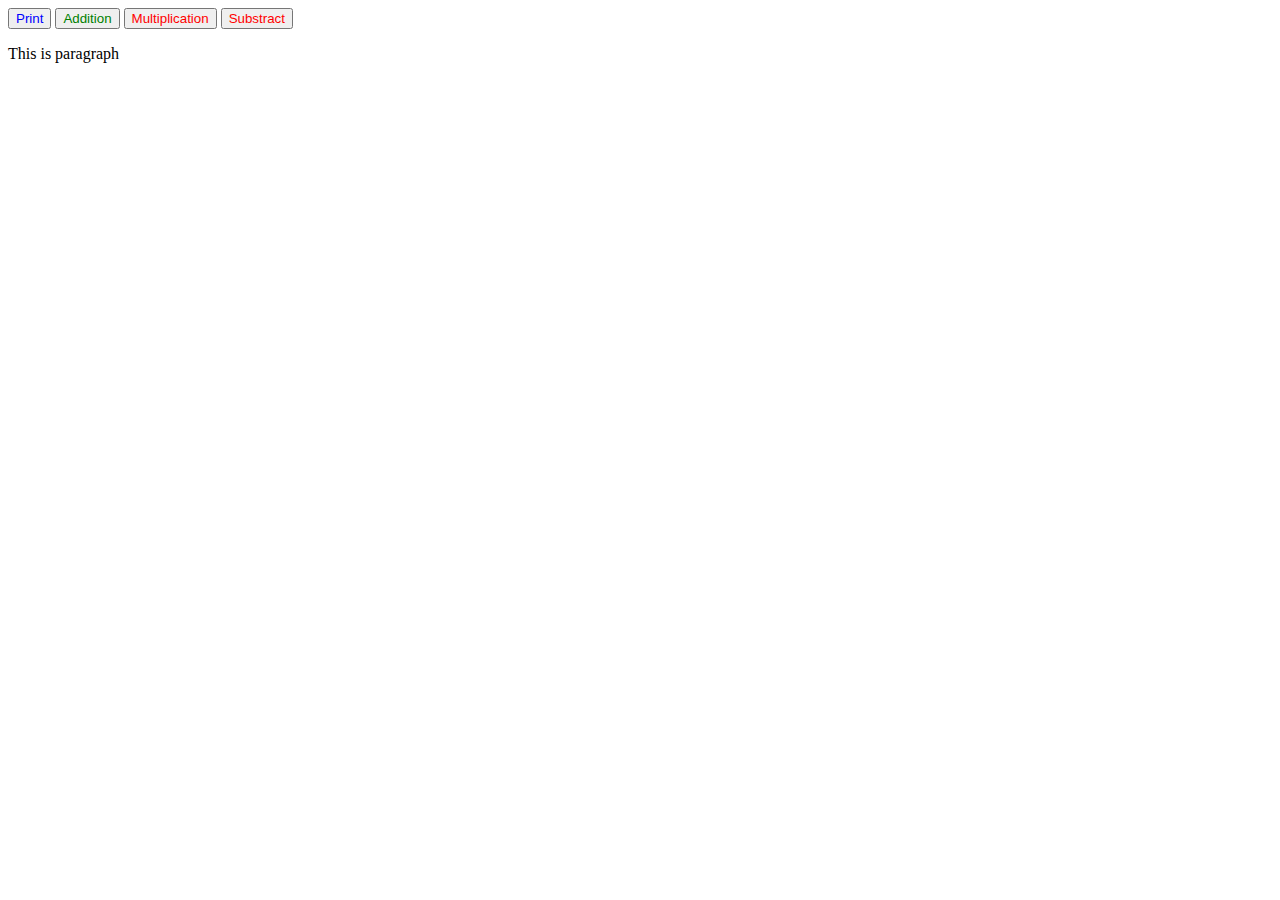
<file: index.html>
<!--
Filename: c:\Users\HP\Desktop\Javascript\index.html
Path: c:\Users\HP\Desktop\Javascript
Created Date: Wednesday, February 14th 2018, 12:37:29 pm
Author: HP asiya

Copyright (c) 2018 VLIT
-->

<!DOCTYPE html>
<html lang="en">
<head>
    <meta charset="UTF-8">
    <meta name="viewport" content="width=device-width, initial-scale=1.0">
    <meta http-equiv="X-UA-Compatible" content="ie=edge">
    <title>Document</title>
    <script type="text/javascript" src="\javascript\main.js"></script>
</head>

<style>
</style>
<body>
<button id=btn1 style="color:blue" onclick="print('asiya')" > Print</button>
<button id=btn2 style="color:green" onclick="add(2,3)"> Addition </button>
<button id=btn2 style="color:red" onclick="multiply(4,5)"> Multiplication </button>
<button id=btn2 style="color:red" onclick="sub(4,3)"> Substract</button>
<p id=para  onclick=""alert("hello")>This is paragraph</p>

</body>


</html>
</file>
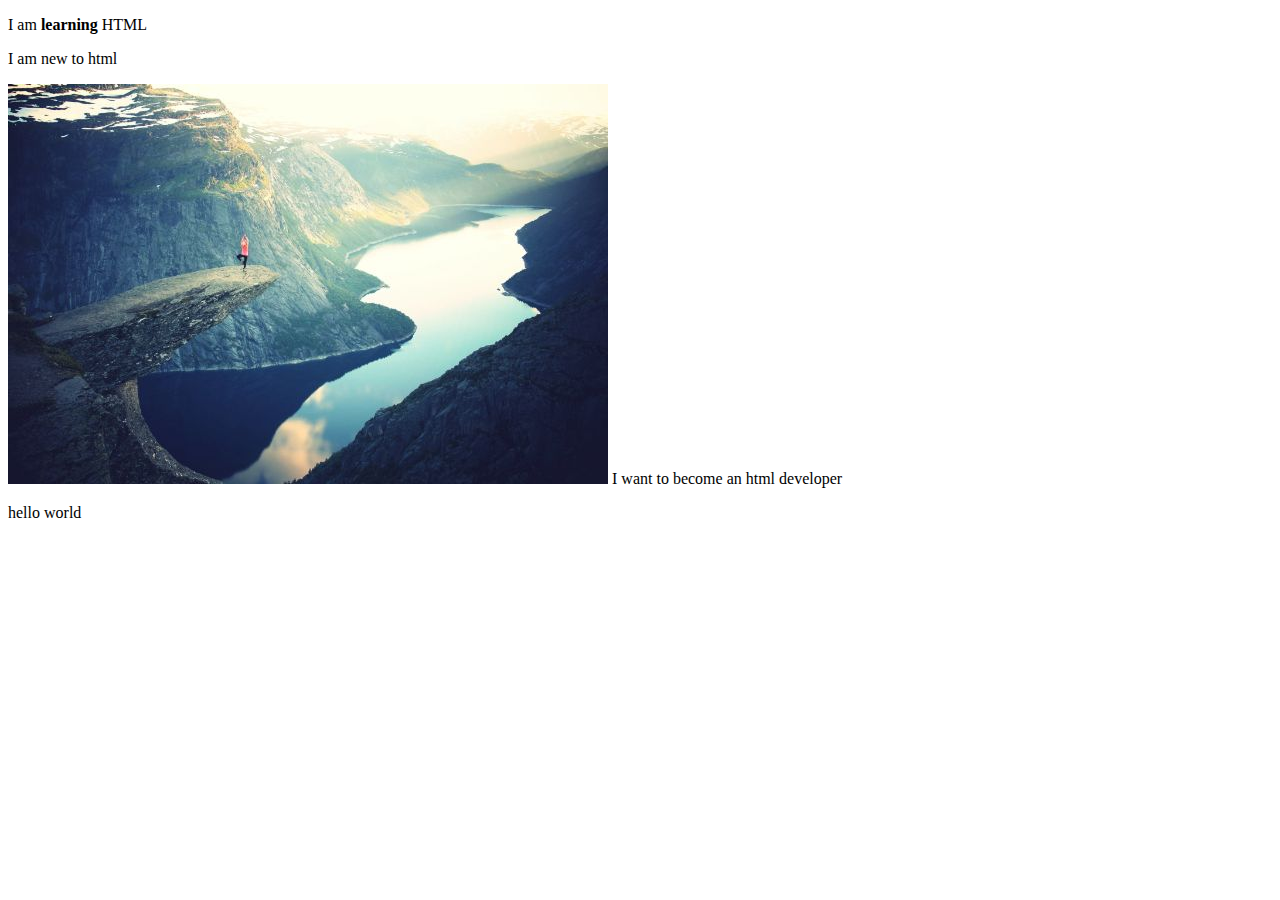
<file: home.html>
<!--
Filename: c:\Users\HP\Desktop\learnhtml\home.html
Path: c:\Users\HP\Desktop\learnhtml
Created Date: Thursday, February 15th 2018, 11:41:37 am
Author: HP

Copyright (c) 2018 Your Company
-->
<!DOCTYPE html>
<html lang="en">

<head>
    <meta charset="UTF-8">
    <meta name="viewport" content="width=device-width, initial-scale=1.0">
    <meta http-equiv="X-UA-Compatible" content="ie=edge">
    <title>Document</title>
    <script type="text/javascript" src="\javascript\main.js"></script>

</head>
<body>
    <p>I am <strong>learning</strong> HTML</p>
    <p>I am new to html</p>
<img src=\image\1.jpg>
<span>I want to become an html developer</span>
<p>hello world</p>
</body>


</html>
</file>
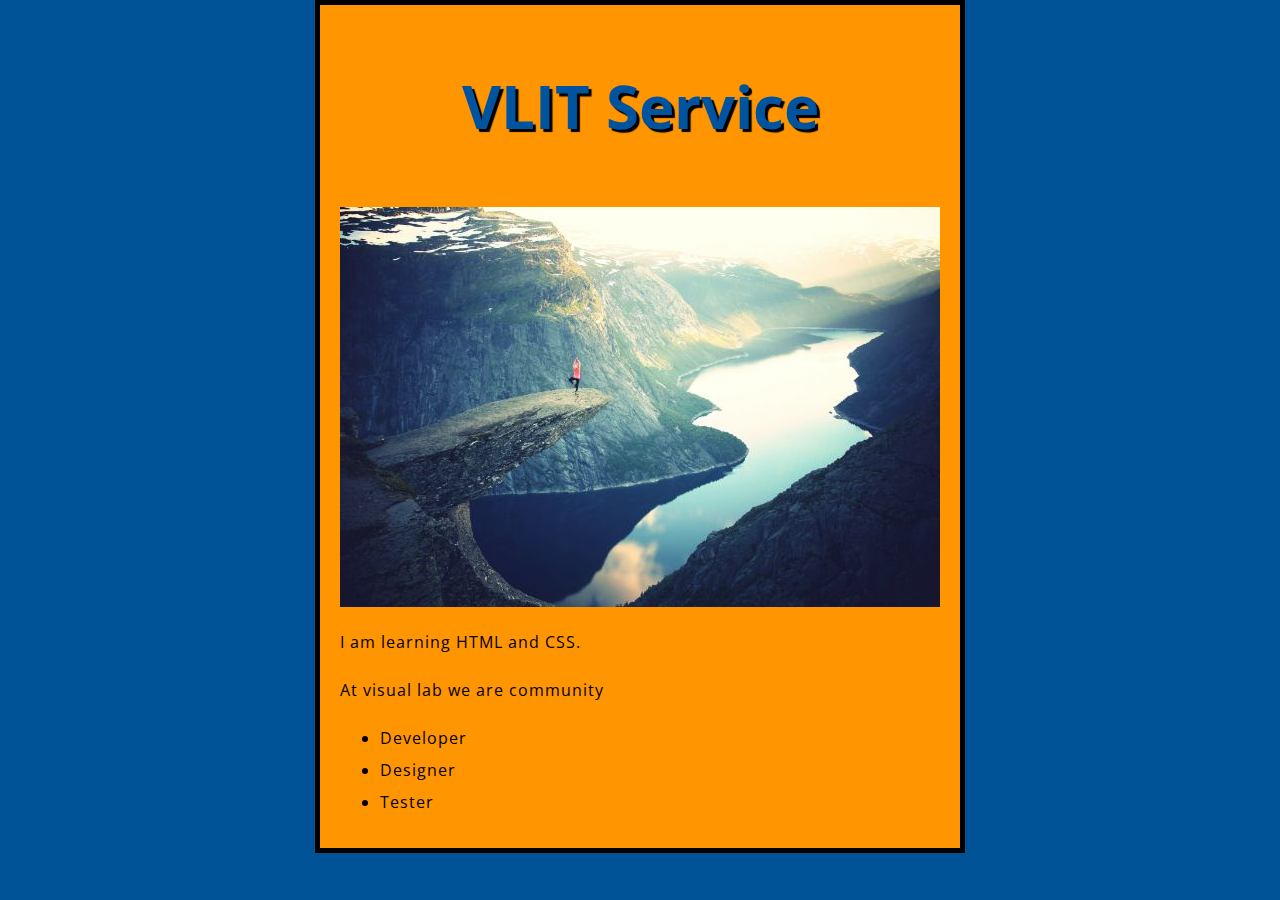
<file: main.html>
<!--
Filename: c:\Users\HP\Desktop\learnhtml\main.html
Path: c:\Users\HP\Desktop\learnhtml
Created Date: Thursday, February 15th 2018, 12:37:17 pm
Author: HP Asiya

Copyright (c) 2018 VLIT
-->

<!DOCTYPE html>
<html lang="en">
<head>
    <meta charset="UTF-8">
    <meta name="viewport" content="width=device-width, initial-scale=1.0">
    <meta http-equiv="X-UA-Compatible" content="ie=edge">
    <title>Document</title>
    <link href="https://fonts.googleapis.com/css?family=Open+Sans" rel="stylesheet">
    <link rel="stylesheet" href="\css\style.css">
    </head>
<body>
    <h1> VLIT Service </h1>
    <img src=\image\1.jpg>
    <p>I am learning HTML and CSS.</p>
    <p>At visual lab we are community</p>
    <ul>
        <li>Developer</li>
        <li>Designer</li>
        <li>Tester</li>
    </ul>
    
    
</body>
</html>
</file>
